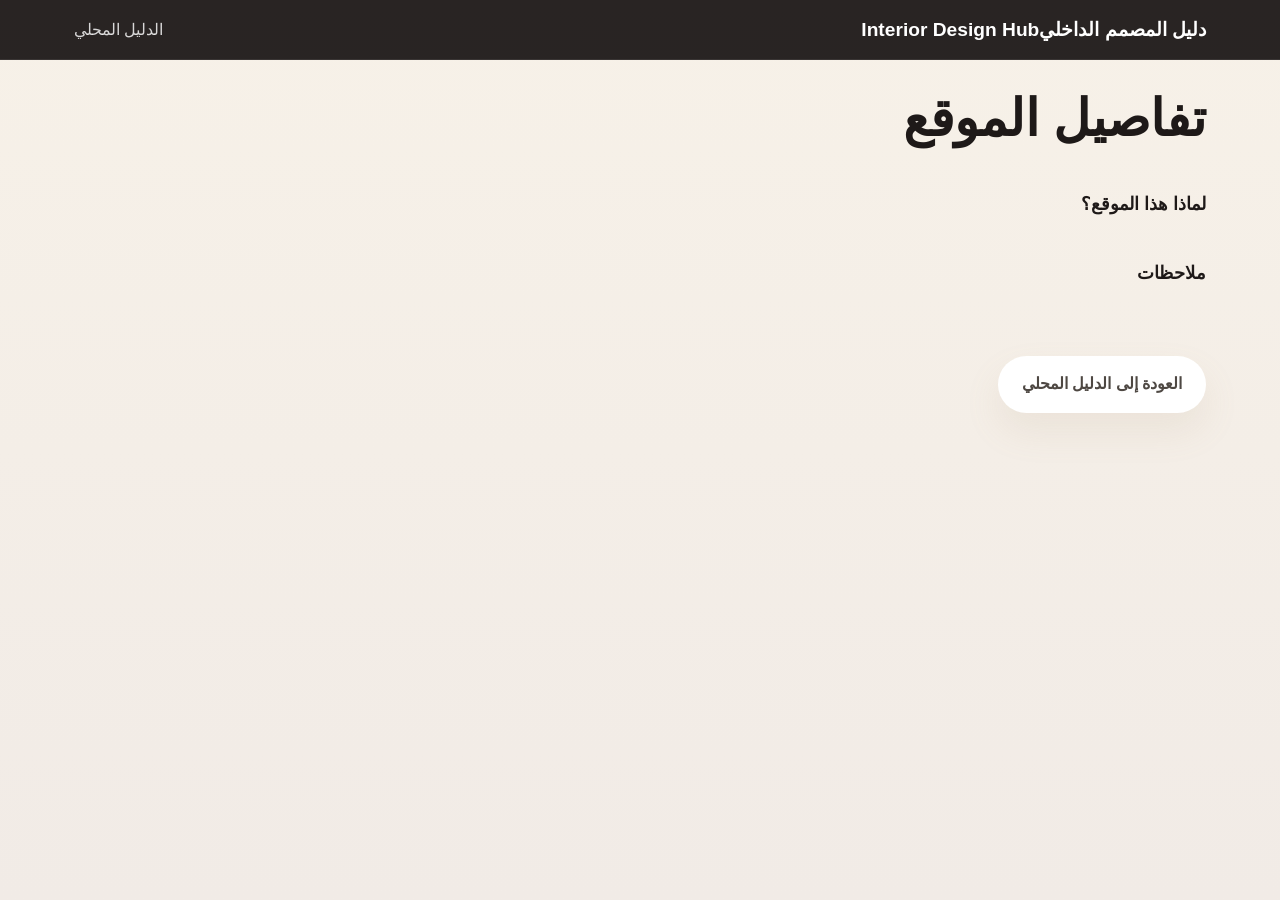
<file: detail.html>
<!doctype html>
<html lang="ar" dir="rtl">
<head>
  <meta charset="utf-8">
  <meta name="viewport" content="width=device-width,initial-scale=1">
  <title>تفاصيل الموقع</title>
  <link href="/styles.css" rel="stylesheet">
</head>
<body>
  <header class="navbar">
    <div class="nav-container">
      <a href="/index.html" class="logo">دليل المصمم الداخلي<span>Interior Design Hub</span></a>
      <nav class="nav-links">
        <a href="/index.html#sudan-local-guide">الدليل المحلي</a>
      </nav>
    </div>
  </header>
  <main class="landing-page">
    <section class="project-types-section">
      <h1 id="detailTitle">تفاصيل الموقع</h1>
      <p id="detailCoords"></p>
      <h3>لماذا هذا الموقع؟</h3>
      <p id="detailReason"></p>
      <h3>ملاحظات</h3>
      <div id="detailNotes"></div>
      <p id="detailActions"></p>
      <p><a href="/index.html#sudan-local-guide" class="btn btn-secondary">العودة إلى الدليل المحلي</a></p>
    </section>
  </main>

  <script src="script.js" defer></script>
</body>
</html>
</file>
<file: styles.css>
﻿/* General */
:root {
  font-family: "Tajawal", "Segoe UI", Tahoma, Geneva, Verdana, sans-serif;
  background-color: #f4ede2;
  color: #2f2f36;
}

* {
  box-sizing: border-box;
}

html {
  direction: rtl;
}

body {
  margin: 0;
  min-height: 100vh;
  background: linear-gradient(180deg, #f7f1e8 0%, #f1ebe6 100%);
}

button,
a {
  font-family: inherit;
}

/* Navbar */
.navbar {
  width: 100%;
  position: sticky;
  top: 0;
  z-index: 20;
  background: rgba(30, 26, 25, 0.95);
  border-bottom: 1px solid rgba(255, 255, 255, 0.08);
}

.nav-container {
  max-width: 1180px;
  margin: 0 auto;
  padding: 18px 24px;
  display: flex;
  align-items: center;
  justify-content: space-between;
  gap: 18px;
}

.logo {
  color: #fff;
  font-size: 1.2rem;
  font-weight: 700;
  text-decoration: none;
}

.nav-links {
  display: flex;
  gap: 22px;
  align-items: center;
  flex-wrap: wrap;
}

.nav-links a {
  color: rgba(255, 255, 255, 0.82);
  text-decoration: none;
  font-weight: 500;
  transition: color 0.2s ease;
}

.nav-links a:hover {
  color: #f4e5d4;
}

.nav-cta {
  padding: 12px 22px;
  border-radius: 999px;
  background: linear-gradient(135deg, #b07c2f, #d8a25d);
  color: #fff;
  text-decoration: none;
  font-weight: 700;
  box-shadow: 0 18px 40px rgba(176, 124, 47, 0.22);
}

.nav-cta:hover {
  filter: brightness(1.05);
}

.identity-banner {
  background: linear-gradient(90deg, #4b3621 0%, #b98c5b 100%);
  color: #fff;
}

.banner-container {
  max-width: 1180px;
  margin: 0 auto;
  padding: 14px 24px;
}

.banner-container p {
  margin: 0;
  font-weight: 700;
  letter-spacing: 0.08em;
}

.dashboard-bar {
  display: grid;
  gap: 20px;
}

.dashboard-card {
  background: rgba(255, 255, 255, 0.95);
  border-radius: 26px;
  padding: 24px;
  box-shadow: 0 24px 60px rgba(76, 55, 46, 0.12);
  border: 1px solid rgba(176, 124, 47, 0.14);
  display: grid;
  gap: 20px;
}

.dashboard-row {
  display: grid;
  gap: 10px;
}

.dashboard-row label {
  font-weight: 700;
  color: #4e3c2b;
}

.dashboard-select,
.dashboard-input {
  width: 100%;
  padding: 14px 16px;
  border-radius: 18px;
  border: 1px solid rgba(108, 91, 123, 0.16);
  background: #fff;
  color: #4e4843;
  font-size: 1rem;
}

.custom-university-panel {
  display: none;
}

.project-title-block {
  background: #f7efe2;
  border-radius: 26px;
  padding: 26px;
  border: 1px solid rgba(176, 124, 47, 0.14);
}

.title-block {
  margin: 0;
  white-space: pre-wrap;
  font-family: inherit;
  font-size: 0.98rem;
  line-height: 1.75;
  color: #4e4238;
}

/* Page layout */
.landing-page {
  width: 100%;
  max-width: 1180px;
  margin: 0 auto;
  padding: 32px 24px 48px;
  display: grid;
  gap: 42px;
}

.section-header {
  display: grid;
  gap: 10px;
}

.section-label {
  margin: 0;
  font-size: 0.78rem;
  letter-spacing: 0.18em;
  text-transform: uppercase;
  color: #ad8a6f;
}

h1,
h2,
h3 {
  margin: 0;
  color: #1e1918;
}

h1 {
  font-size: clamp(2.4rem, 4vw, 4.4rem);
  line-height: 1.05;
}

h2 {
  font-size: clamp(1.8rem, 2.5vw, 2.6rem);
}

h3 {
  font-size: 1.1rem;
}

p {
  margin: 0;
  color: #4e4843;
  line-height: 1.8;
}

.eyebrow {
  color: #7a6045;
  font-weight: 700;
  letter-spacing: 0.12em;
  text-transform: uppercase;
}

.hero-subtitle {
  max-width: 640px;
  margin-top: 20px;
  font-size: 1rem;
}

.btn {
  display: inline-flex;
  align-items: center;
  justify-content: center;
  padding: 14px 24px;
  border-radius: 999px;
  font-size: 1rem;
  font-weight: 700;
  text-decoration: none;
  border: none;
  cursor: pointer;
  transition: transform 0.2s ease, filter 0.2s ease, box-shadow 0.2s ease;
}

.btn-primary {
  background: linear-gradient(135deg, #8a6239, #d8a25d);
  color: #fff;
  box-shadow: 0 18px 36px rgba(138, 98, 57, 0.25);
}

.btn-secondary {
  background: #fff;
  color: #4e4843;
  box-shadow: 0 18px 36px rgba(170, 145, 118, 0.12);
}

.btn:hover {
  transform: translateY(-2px);
  filter: brightness(1.03);
}

/* Hero */
.hero-section {
  display: grid;
  grid-template-columns: 1.1fr 0.9fr;
  align-items: center;
  gap: 32px;
  min-height: 520px;
}

.hero-copy {
  display: grid;
  gap: 22px;
}

.hero-actions {
  display: flex;
  flex-wrap: wrap;
  gap: 16px;
}

.hero-panel {
  display: flex;
  justify-content: flex-start;
}

.hero-card {
  width: 100%;
  border-radius: 32px;
  padding: 40px;
  background: linear-gradient(180deg, #fff8ef 0%, #f5efe7 100%);
  box-shadow: 0 32px 70px rgba(76, 55, 46, 0.12);
}

.hero-card h2 {
  font-size: 1.55rem;
  margin-bottom: 14px;
}

.hero-card p {
  margin-bottom: 26px;
}

.hero-stats {
  display: grid;
  grid-template-columns: repeat(2, minmax(0, 1fr));
  gap: 16px;
}

.toast-message {
  position: fixed;
  bottom: 24px;
  left: 50%;
  transform: translateX(-50%);
  padding: 14px 20px;
  border-radius: 16px;
  background: rgba(46, 36, 27, 0.94);
  color: #f7efe4;
  font-weight: 600;
  box-shadow: 0 22px 56px rgba(24, 16, 11, 0.28);
  opacity: 0;
  pointer-events: none;
  transition: opacity 0.24s ease, transform 0.24s ease;
  z-index: 40;
}

.toast-message.visible {
  opacity: 1;
  transform: translateX(-50%) translateY(-6px);
}

.hero-stats div {
  background: #fff;
  border-radius: 22px;
  padding: 18px 16px;
  box-shadow: inset 0 0 0 1px rgba(176, 124, 47, 0.1);
}

.hero-stats strong {
  display: block;
  font-size: 1.7rem;
  margin-bottom: 6px;
  color: #5f4430;
}

.hero-stats span {
  color: #7a6151;
}

/* Sections */
.project-types-section,
.resources-section,
.interactive-section {
  display: grid;
  gap: 24px;
}

.resources-toolbar {
  display: flex;
  flex-wrap: wrap;
  align-items: center;
  justify-content: space-between;
  gap: 16px;
}

.filter-buttons {
  display: flex;
  flex-wrap: wrap;
  gap: 10px;
}

.filter-btn {
  border: 1px solid rgba(108, 91, 123, 0.18);
  background: rgba(255, 255, 255, 0.96);
  color: #4b3e36;
  padding: 12px 18px;
  border-radius: 18px;
  font-weight: 600;
  cursor: pointer;
  transition: transform 0.2s ease, background-color 0.2s ease, box-shadow 0.2s ease, color 0.2s ease;
}

.filter-btn:hover,
.filter-btn.active {
  background: linear-gradient(135deg, #d8a25d, #b07c2f);
  color: #fff;
  box-shadow: 0 18px 36px rgba(176, 124, 47, 0.18);
  transform: translateY(-1px);
}

.resource-search {
  display: grid;
  gap: 8px;
  min-width: 220px;
}

.resource-search label {
  font-size: 0.9rem;
  font-weight: 700;
  color: #4e4843;
}

.resource-search input {
  width: 100%;
  padding: 14px 16px;
  border-radius: 18px;
  border: 1px solid rgba(108, 91, 123, 0.16);
  background: #fff;
  color: #4e4843;
}

.project-grid,
.resources-grid {
  display: grid;
  grid-template-columns: repeat(2, minmax(0, 1fr));
  gap: 20px;
}

.project-card,
.resource-card,
.interactive-card {
  border-radius: 28px;
  background: rgba(255, 255, 255, 0.95);
  padding: 30px;
  box-shadow: 0 28px 68px rgba(108, 91, 123, 0.08);
  transition: transform 0.3s ease, box-shadow 0.3s ease;
}

.resource-card {
  position: relative;
  overflow: hidden;
  min-height: 240px;
}

.resource-card:hover {
  transform: translateY(-6px);
  box-shadow: 0 40px 96px rgba(108, 91, 123, 0.16);
}

.resource-card-icon {
  width: 56px;
  height: 56px;
  display: grid;
  place-items: center;
  border-radius: 18px;
  background: linear-gradient(135deg, rgba(176, 124, 47, 0.15), rgba(176, 124, 47, 0.05));
  font-size: 1.4rem;
  margin-bottom: 18px;
}

.resource-card h3 {
  margin-bottom: 12px;
}

.resource-card p {
  color: #5c5041;
  margin-bottom: 18px;
  min-height: 56px;
}

.resource-tags {
  display: flex;
  flex-wrap: wrap;
  gap: 10px;
  margin-bottom: 18px;
}

.resource-tag {
  display: inline-flex;
  align-items: center;
  padding: 8px 12px;
  border-radius: 999px;
  background: rgba(176, 124, 47, 0.1);
  color: #5b4a3b;
  font-size: 0.85rem;
}

.resource-card-link {
  display: inline-flex;
  align-items: center;
  justify-content: center;
  width: fit-content;
  padding: 12px 18px;
  border-radius: 999px;
  background: linear-gradient(135deg, #8a6239, #d8a25d);
  color: #fff;
  text-decoration: none;
  font-weight: 700;
  transition: transform 0.2s ease, box-shadow 0.2s ease;
}

.resource-card-link:hover {
  transform: translateY(-2px);
  box-shadow: 0 16px 32px rgba(138, 98, 57, 0.2);
}

.no-results {
  grid-column: 1 / -1;
  padding: 40px 32px;
  border-radius: 28px;
  background: #fff7ed;
  border: 1px solid rgba(176, 124, 47, 0.16);
  box-shadow: 0 20px 50px rgba(108, 91, 123, 0.08);
  text-align: center;
}

.no-results h3 {
  margin: 0 0 12px;
  font-size: 1.45rem;
  color: #5b4737;
}

.no-results p {
  margin: 0;
  color: #6b5845;
  line-height: 1.7;
}

.resources-grid.fade-out {
  opacity: 0;
  transform: translateY(10px);
}

.resources-grid {
  transition: opacity 0.25s ease, transform 0.25s ease;
}

.project-card:hover,
.resource-card:hover,
.interactive-card:hover {
  transform: translateY(-8px);
  box-shadow: 0 34px 92px rgba(108, 91, 123, 0.14);
}

.project-icon {
  width: 62px;
  height: 62px;
  display: grid;
  place-items: center;
  border-radius: 18px;
  background: #fff2e0;
  font-size: 1.8rem;
  margin-bottom: 18px;
}

.project-card h3,
.resource-card h3 {
  margin-bottom: 12px;
}

.project-card p,
.resource-card p {
  color: #5c5041;
}

.resource-card a {
  display: inline-block;
  margin-top: 16px;
  color: #8c5e34;
  text-decoration: none;
  font-weight: 600;
}

.resource-card a:hover {
  color: #4e3825;
}

/* Interactive */
.interactive-card {
  display: grid;
  gap: 24px;
}

.interactive-panel {
  display: grid;
  gap: 14px;
}

.interactive-panel label {
  font-weight: 700;
  color: #4e4843;
}

.interactive-panel select {
  width: 100%;
  padding: 16px 18px;
  border-radius: 18px;
  border: 1px solid rgba(108, 91, 123, 0.16);
  background: #fff;
  color: #4e4843;
  font-size: 1rem;
}

.interactive-result {
  border-radius: 26px;
  padding: 28px;
  border: 1px solid rgba(108, 91, 123, 0.1);
  background: linear-gradient(180deg, #fff, #f7f0e8);
}

.interactive-result h3 {
  margin-bottom: 16px;
}

.interactive-result ul {
  margin: 0;
  padding-inline-start: 20px;
  color: #5c5041;
}

.interactive-result li {
  margin-bottom: 10px;
}

/* Footer */
.footer {
  background: #efe3d8;
  padding: 40px 0 32px;
}

.footer-container {
  max-width: 1180px;
  margin: 0 auto;
  padding: 0 24px;
  display: flex;
  flex-wrap: wrap;
  align-items: center;
  justify-content: space-between;
  gap: 20px;
}

.footer-title {
  margin: 0 0 8px;
  font-weight: 700;
}

.footer p {
  margin: 0;
  color: #5c5041;
  font-size: 0.95rem;
}

.footer-links,
.social-links {
  display: flex;
  align-items: center;
  gap: 18px;
  flex-wrap: wrap;
}

.footer-links a,
.social-links a {
  color: #4e4843;
  text-decoration: none;
  transition: color 0.2s ease, transform 0.2s ease;
}

.footer-links a:hover,
.social-links a:hover {
  color: #8c5e34;
  transform: translateY(-2px);
}

@media (max-width: 980px) {
  .nav-container,
  .footer-container {
    flex-direction: column;
    align-items: stretch;
  }

  .hero-section {
    grid-template-columns: 1fr;
    text-align: center;
  }

  .hero-panel {
    justify-content: center;
  }

  .project-grid,
  .resources-grid {
    grid-template-columns: 1fr;
  }
}

@media (max-width: 720px) {
  .landing-page {
    padding: 24px 18px 36px;
  }

  .nav-container {
    padding: 18px 20px;
  }

  .hero-actions {
    justify-content: center;
  }
}

@media (max-width: 480px) {
  .logo img { height: 38px; }
  .logo { gap: 8px; }
  .logo span { font-size: 1rem; }
}

/* ensure icon aligns like image */
.logo img { vertical-align: middle; }

/* Sudan Local Guide styles */
.local-guide-section {
  display: grid;
  gap: 18px;
  padding-top: 8px;
}

.local-guide-toolbar {
  display: flex;
  gap: 14px;
  align-items: center;
  justify-content: space-between;
  flex-wrap: wrap;
}

.local-tabs {
  display: flex;
  gap: 10px;
  align-items: center;
  flex-wrap: wrap;
}

.local-tab {
  background: #fff;
  border: 1px solid rgba(108,91,123,0.08);
  padding: 10px 14px;
  border-radius: 12px;
  cursor: pointer;
  font-weight: 600;
  color: #4e4843;
}

.local-tab.active {
  background: linear-gradient(135deg,#b07c2f,#d8a25d);
  color: #fff;
  box-shadow: 0 12px 28px rgba(176,124,47,0.14);
}

.local-search label { display: none; }
.local-search input {
  padding: 12px 14px;
  border-radius: 12px;
  border: 1px solid rgba(108,91,123,0.12);
  min-width: 220px;
}

.local-cards-grid {
  display: grid;
  grid-template-columns: repeat(3, minmax(0,1fr));
  gap: 16px;
}

.local-card {
  background: rgba(255,255,255,0.98);
  border-radius: 18px;
  padding: 18px;
  box-shadow: 0 20px 48px rgba(108,91,123,0.06);
}

.local-card h4 { margin: 0 0 8px 0; }
.local-card p { color: #5c5041; margin: 0; }

.no-local-results {
  padding: 28px;
  border-radius: 14px;
  background: #fff6ee;
  color: #5c5041;
}

@media (max-width: 980px) {
  .local-cards-grid { grid-template-columns: repeat(2, minmax(0,1fr)); }
}

@media (max-width: 720px) {
  .local-cards-grid { grid-template-columns: 1fr; }
  .local-search input { min-width: 100%; }
}

/* Site Selection Tool styles */
.site-tool-section { display: grid; gap: 18px; }
.site-tool-grid { display: grid; grid-template-columns: 1fr 420px; gap: 18px; align-items:start; }
.site-tool-panel { background: rgba(255,255,255,0.98); padding: 18px; border-radius: 14px; box-shadow: 0 20px 48px rgba(108,91,123,0.06); }
.site-map-panel { background: transparent; position: relative; }
.map-container { height: 420px; border-radius: 12px; overflow: hidden; background: #f0eadf; }
.map-loading { margin-top: 12px; font-size: 0.95rem; color: #4d4034; background: rgba(255,255,255,0.92); border: 1px solid rgba(108,91,123,0.15); border-radius: 14px; padding: 10px 14px; }
.map-loading.error { border-color: rgba(178, 48, 31, 0.2); background: rgba(255,239,239,0.92); color: #7d2323; }
.map-actions { margin-top: 14px; display: flex; gap: 10px; flex-wrap: wrap; align-items: center; }
.coordinate-row {
  display: grid;
  grid-template-columns: minmax(100px, 1fr) minmax(100px, 1fr) auto;
  gap: 10px;
  width: 100%;
  align-items: center;
}
.coordinate-row label {
  font-size: 0.92rem;
  color: #5c5041;
}
.coordinate-row input {
  padding: 10px 12px;
  border-radius: 10px;
  border: 1px solid rgba(108,91,123,0.18);
  min-width: 0;
}
.coordinate-row button {
  min-width: 160px;
}
@media (max-width: 720px) {
  .coordinate-row { grid-template-columns: 1fr; }
}
@media (max-width: 980px) {
  .site-tool-grid { grid-template-columns: 1fr; }
  .site-map-panel { order: -1; }
}
.site-tab { padding:8px 12px; border-radius:10px; background:#fff; border:1px solid rgba(108,91,123,0.06); cursor:pointer; font-weight:600; }
.site-tab.active { background: linear-gradient(135deg,#b07c2f,#d8a25d); color:#fff; }
.suggested-sites { display:grid; gap:12px; margin-top:12px; }
.suggested-card { padding:12px; border-radius:12px; background:#fff; box-shadow: 0 12px 28px rgba(0,0,0,0.04); }
.suggested-card h4 { margin:0 0 6px 0; }
.suggested-card p { margin:0 0 8px 0; color:#5c5041; }
.suggested-actions { display:flex; gap:8px; }
.site-score-result { margin-top:12px; padding:12px; border-radius:10px; background:#fff8ef; }
.matrix-row { display:flex; gap:12px; align-items:center; margin-bottom:8px; }
.matrix-select { padding:8px 10px; border-radius:8px; }

/* Loading spinner for buttons */
.btn.loading { position: relative; pointer-events: none; opacity: 0.85; }
.btn.loading::after {
  content: '';
  position: absolute;
  top: 50%;
  left: 50%;
  width: 14px;
  height: 14px;
  margin-left: -7px;
  margin-top: -7px;
  border: 2px solid rgba(255,255,255,0.9);
  border-top-color: transparent;
  border-radius: 50%;
  animation: spin 0.8s linear infinite;
}

@keyframes spin { to { transform: rotate(360deg); } }

.btn[disabled] {
  opacity: 0.6;
  cursor: not-allowed;
  transform: none;
  filter: grayscale(0.05);
}

@media (max-width: 980px) {
  .site-tool-grid { grid-template-columns: 1fr; }
  .site-map-panel { order: -1; }
}
</file>
